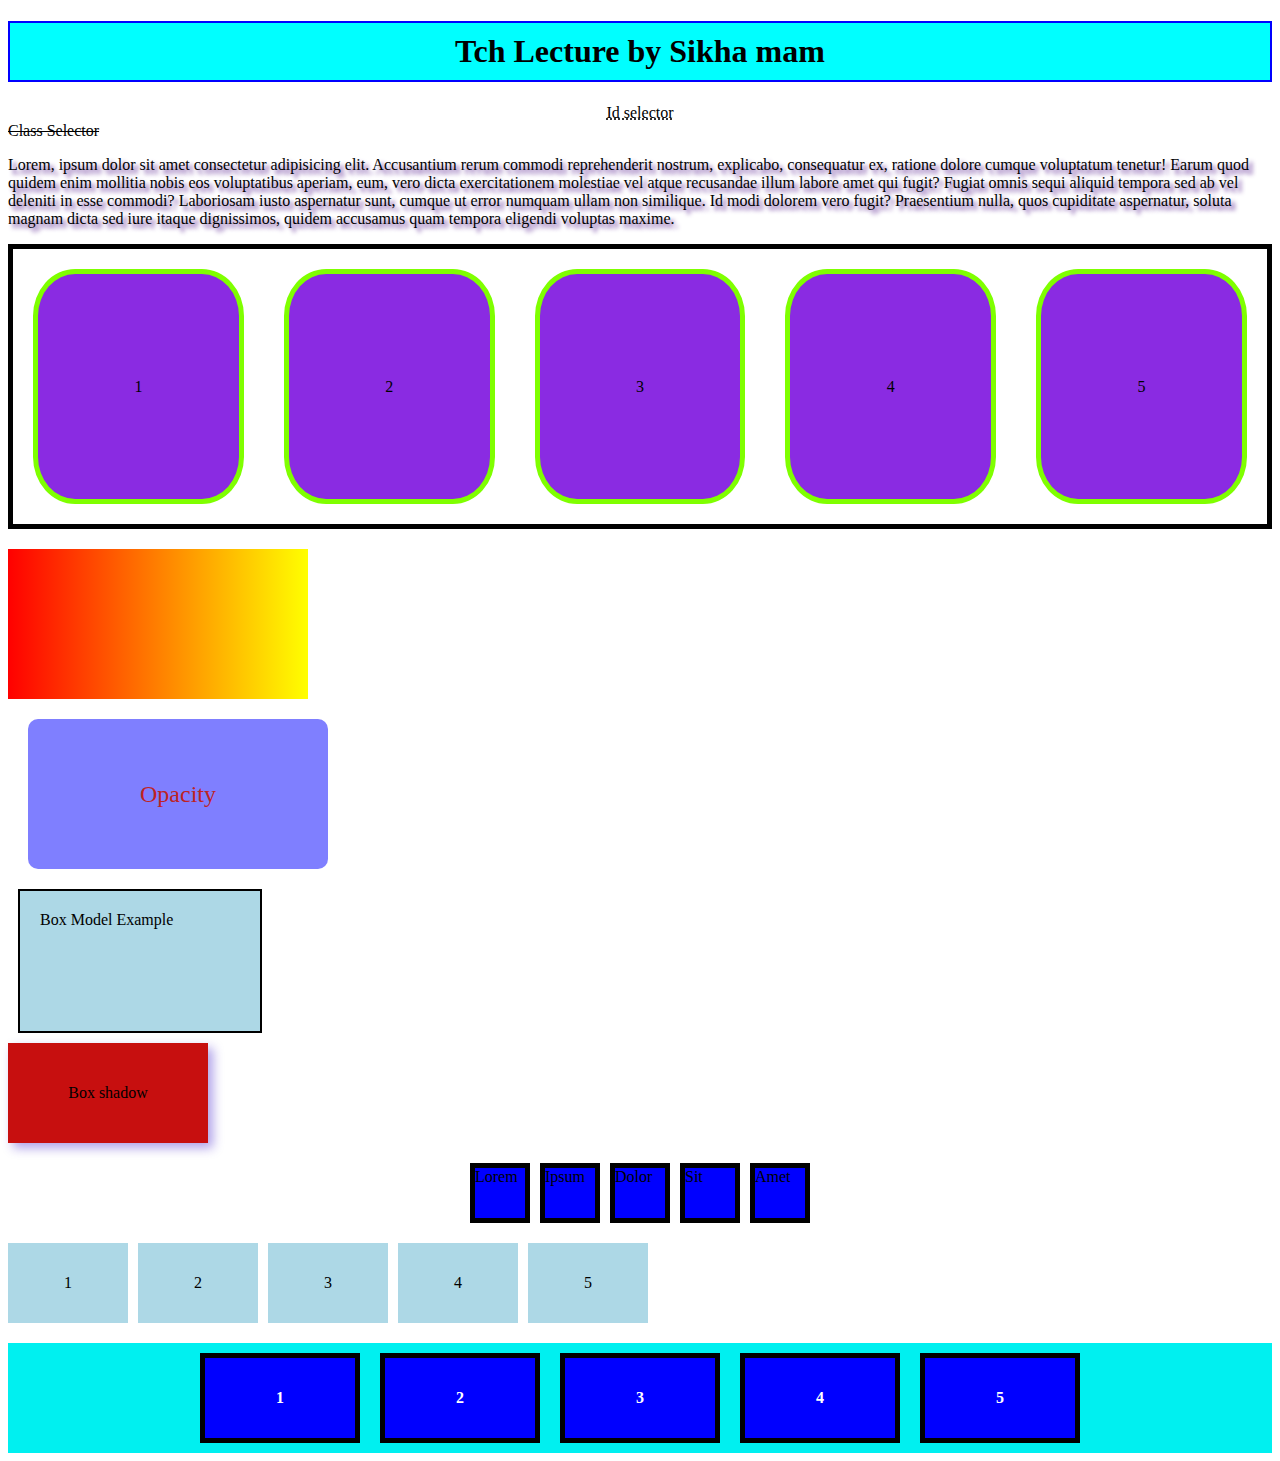
<file: day3{13 feb}/index.html>
<!DOCTYPE html>
<html lang="en">
<head>
  <meta charset="UTF-8">
  <meta name="viewport" content="width=device-width, initial-scale=1.0">
  <title>Document</title>
  <link rel="stylesheet" href="style.css">
</head>
<body>

  <h1 style="background-color: aqua;">
    Tch Lecture by Sikha mam
  </h1>

  <div id="div">Id selector</div>
  <div class="class">Class Selector</div>

  <p>
    Lorem, ipsum dolor sit amet consectetur adipisicing elit. Accusantium rerum commodi reprehenderit nostrum, explicabo, consequatur ex, ratione dolore cumque voluptatum tenetur! Earum quod quidem enim mollitia nobis eos voluptatibus aperiam, eum, vero dicta exercitationem molestiae vel atque recusandae illum labore amet qui fugit? Fugiat omnis sequi aliquid tempora sed ab vel deleniti in esse commodi? Laboriosam iusto aspernatur sunt, cumque ut error numquam ullam non similique. Id modi dolorem vero fugit? Praesentium nulla, quos cupiditate aspernatur, soluta magnam dicta sed iure itaque dignissimos, quidem accusamus quam tempora eligendi voluptas maxime.
  </p>

  <div class="parent">
    <div class="child">1</div>
    <div class="child">2</div>
    <div class="child">3</div>
    <div class="child">4</div>
    <div class="child">5</div>
  </div>

  <div class="grad"></div>

  <div class="opace">Opacity</div>
  <div class="cla"></div>

  <div class="boxmodel">
    Box Model Example
  </div>

  <div class="boxshadow">Box shadow</div>

  <div id="flex">
    <div class="stud">Lorem</div>
    <div class="stud">Ipsum</div>
    <div class="stud">Dolor</div>
    <div class="stud">Sit</div>
    <div class="stud">Amet</div>
  </div>

  <div class="container">
    <div class="item">1</div>
    <div class="item">2</div>
    <div class="item">3</div>
    <div class="item">4</div>
    <div class="item">5</div>
  </div>




  <div class="blue-row">
  <div class="blue-box">1</div>
  <div class="blue-box">2</div>
  <div class="blue-box">3</div>
  <div class="blue-box">4</div>
  <div class="blue-box">5</div>
</div>


</body>
</html>
</file>
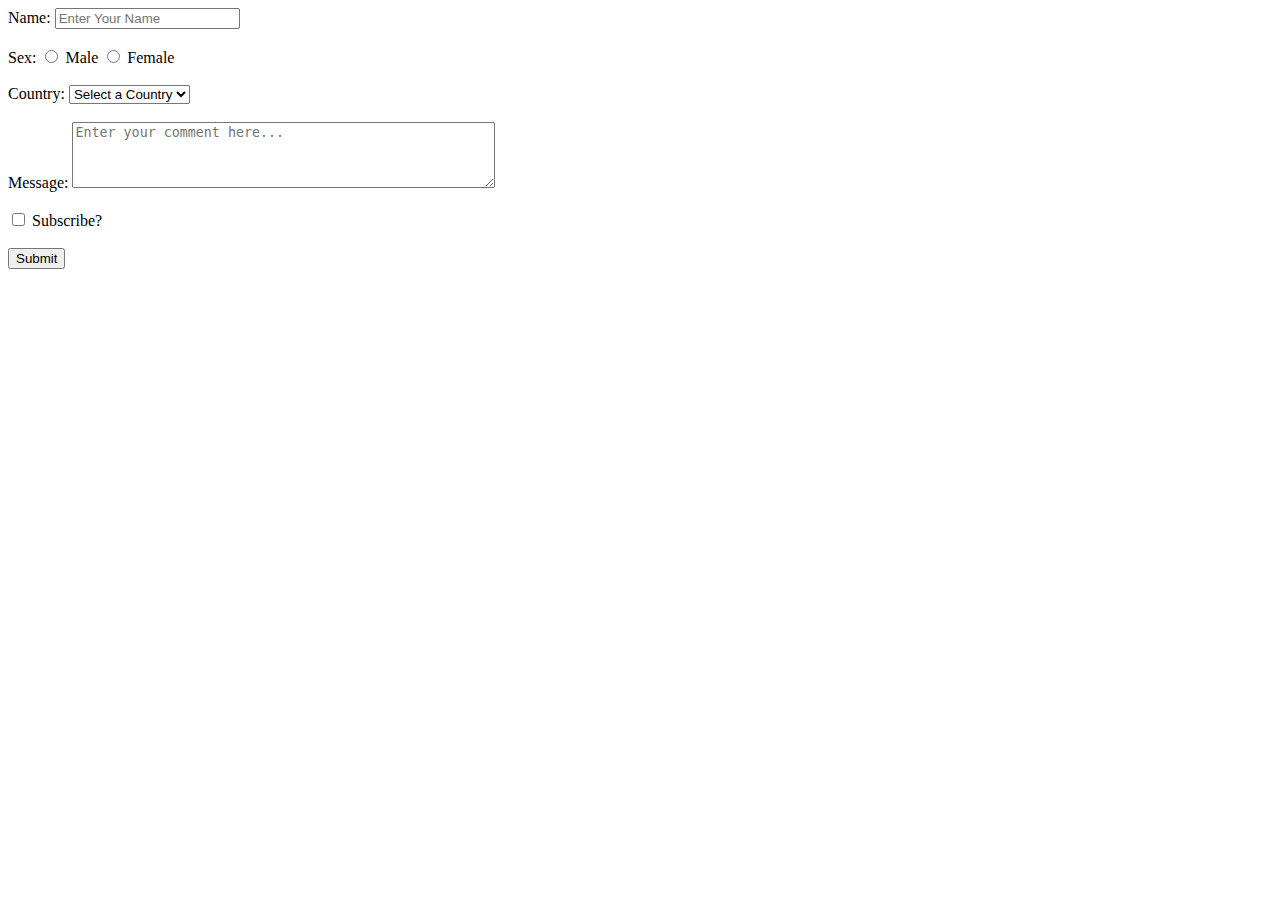
<file: Assignments/Ass1/index.html>
<!DOCTYPE html>
<html lang="en">
<head>
    <meta charset="UTF-8">
    <meta name="viewport" content="width=device-width, initial-scale=1.0">
    <title>Assignment 1</title>
</head>
<body>

<form action="#" method="post">
    
    Name:
    <input type="text" name="name" placeholder="Enter Your Name">
    <br><br>

    Sex:
    <input type="radio" id="male" name="gender" value="male">
    <label for="male">Male</label>

    <input type="radio" id="female" name="gender" value="female">
    <label for="female">Female</label>
    <br><br>

    Country:
    <select name="country">
        <option value="">Select a Country</option>
        <option value="india">India</option>
        <option value="uk">UK</option>
        <option value="japan">Japan</option>
        <option value="usa">USA</option>
    </select>
    <br><br>

    Message:
    <textarea name="comment" rows="4" cols="50" placeholder="Enter your comment here..."></textarea>
    <br><br>

    <input type="checkbox" id="subscribe" name="subscribe" value="yes">
    <label for="subscribe">Subscribe?</label>
    <br><br>

    <input type="submit" value="Submit">

</form>

</body>
</html>
</file>
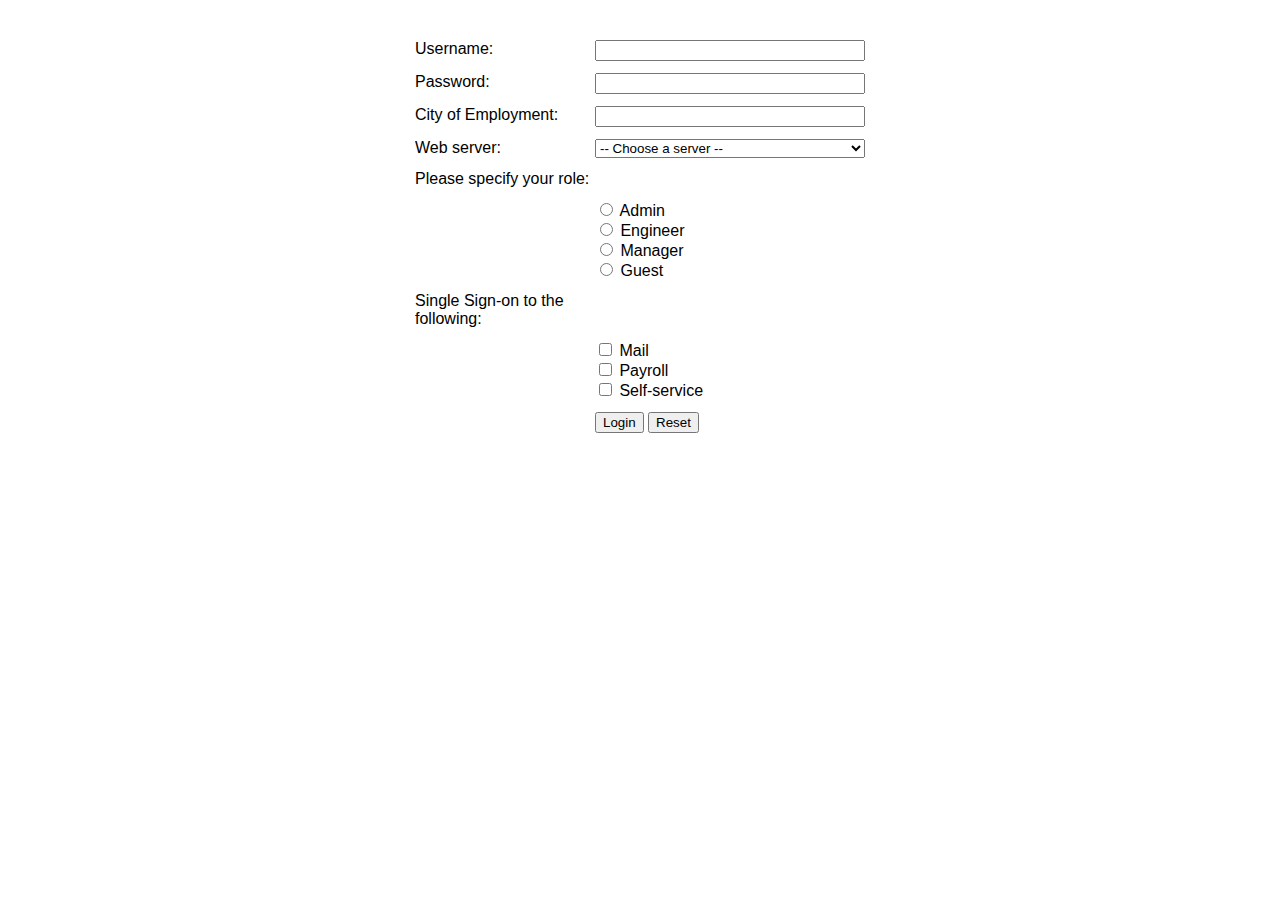
<file: Assignments/Ass2/index.html>
<!DOCTYPE html>
<html>
<head>
    <title>Login Form</title>

    <link rel="stylesheet" href="style.css">
</head>
<body>

<form action="#" method="POST">

    <div class="row">
        <label>Username:</label>
        <input type="text" name="username">
    </div>

    <div class="row">
        <label>Password:</label>
        <input type="password" name="password">
    </div>

    <div class="row">
        <label>City of Employment:</label>
        <input type="text" name="city">
    </div>

    <div class="row">
        <label>Web server:</label>
        <select name="server">
            <option>-- Choose a server --</option>
            <option>Ashish</option>
            <option>Boruto</option>
            <option>Naruto</option>
            <option>Hinata</option>
        </select>
    </div>

    <div class="row">
        <label>Please specify your role:</label>
    </div>

    <div class="indent">
        <input type="radio" name="role" value="admin"> Admin <br>
        <input type="radio" name="role" value="engineer"> Engineer <br>
        <input type="radio" name="role" value="manager"> Manager <br>
        <input type="radio" name="role" value="guest"> Guest
    </div>

    <div class="row">
        <label>Single Sign-on to the following:</label>
    </div>

    <div class="indent">
        <input type="checkbox" name="sso[]" value="mail"> Mail <br>
        <input type="checkbox" name="sso[]" value="payroll"> Payroll <br>
        <input type="checkbox" name="sso[]" value="self-service"> Self-service
    </div>

    <div class="buttons">
        <input type="submit" value="Login">
        <input type="reset" value="Reset">
    </div>

</form>

</body>
</html>
</file>
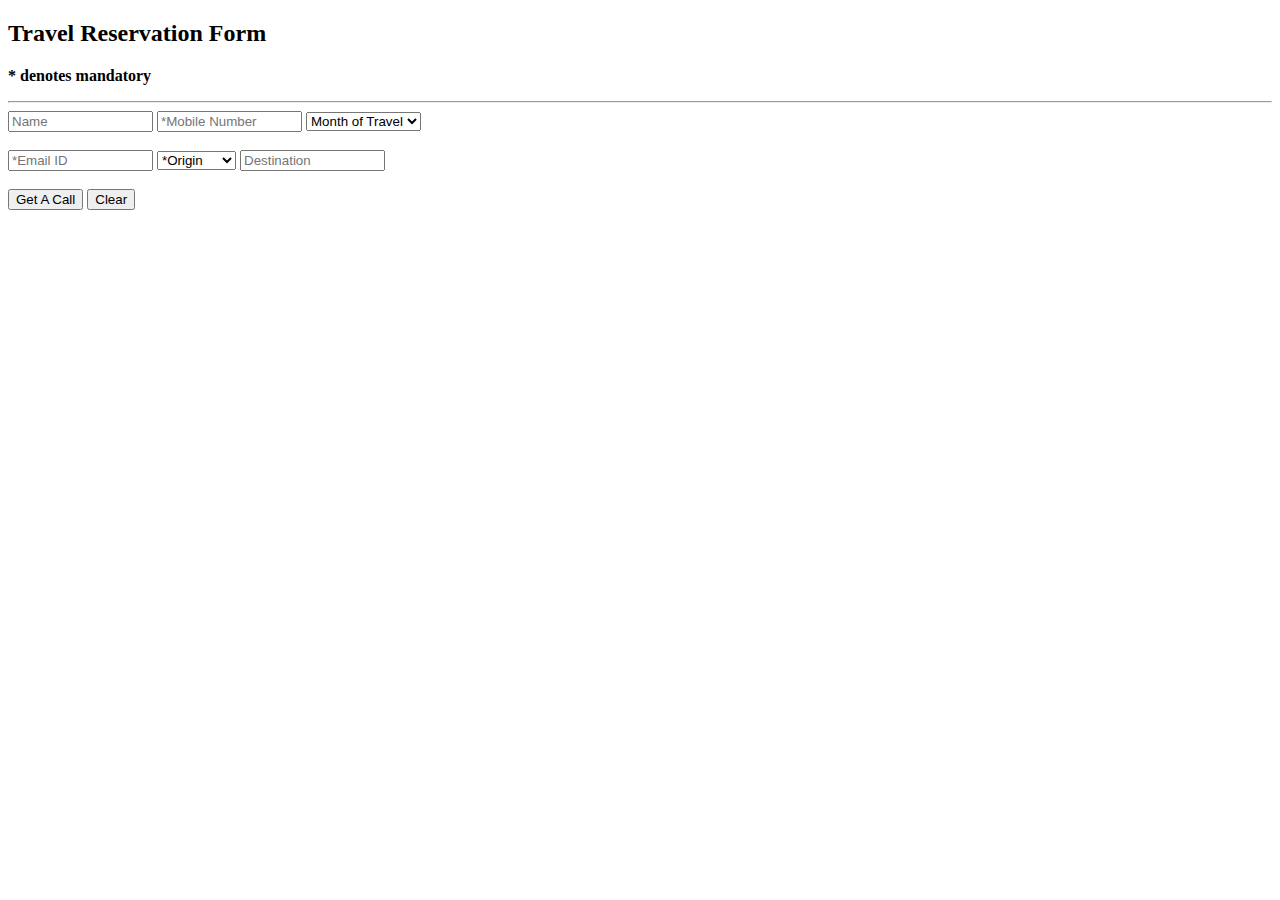
<file: Assignments/Ass3/index.html>
<!DOCTYPE html>
<html>
<head>
    <title>Travel Reservation Form</title>
</head>
<body>

<h2>Travel Reservation Form</h2>
<p><b>* denotes mandatory</b></p>
<hr>

<form>

    <input type="text" name="name" placeholder="Name" size="15">
    <input type="text" name="mobile" placeholder="*Mobile Number" size="15">
    <select name="month">
        <option>Month of Travel</option>
        <option>January</option>
        <option>February</option>
        <option>March</option>
        <option>April</option>
        <option>May</option>
        <option>June</option>
        <option>July</option>
        <option>August</option>
        <option>September</option>
        <option>October</option>
        <option>November</option>
        <option>December</option>
    </select>
    <br><br>

    <input type="email" name="email" placeholder="*Email ID" size="15">
    <select name="origin">
        <option>*Origin</option>
        <option>New York</option>
        <option>London</option>
        <option>Paris</option>
        <option>Tokyo</option>
        <option>Delhi</option>
    </select>
    <input type="text" name="destination" placeholder="Destination" size="15">
    <br><br>

    <input type="submit" value="Get A Call">
    <input type="reset" value="Clear">

</form>

</body>
</html>
</file>
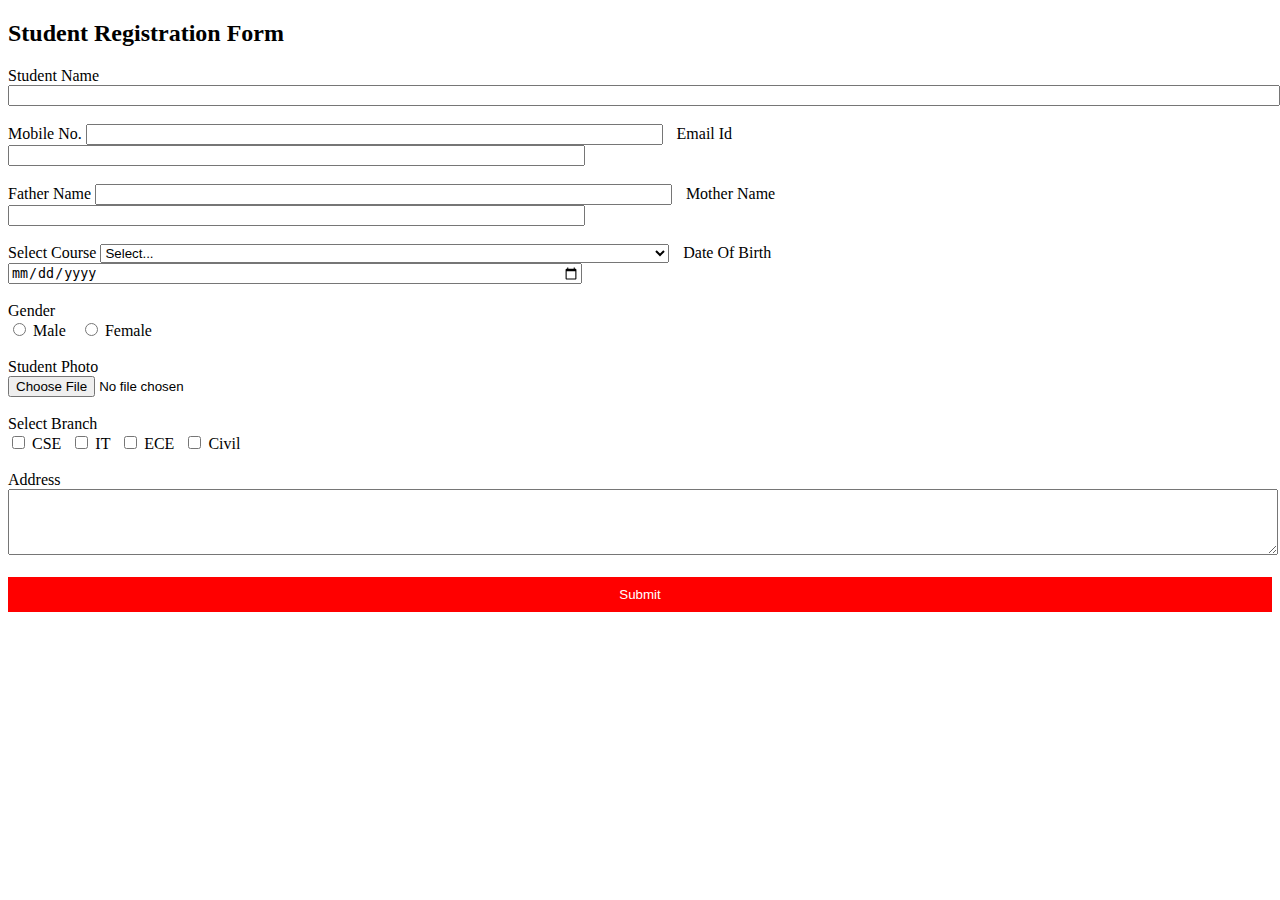
<file: Assignments/Ass4/index.html>
<!DOCTYPE html>
<html>
<head>
    <title>Student Registration Form</title>
</head>
<body>

    <h2>Student Registration Form</h2>

    <form>

        
        <label for="studentName">Student Name</label><br>
        <input type="text" id="studentName" name="studentName" style="width: 100%;"><br><br>

       
        <label for="mobile">Mobile No.</label>
        <input type="text" id="mobile" name="mobile" style="width: 45%;">

        <label for="email" style="margin-left: 10px;">Email Id</label>
        <input type="email" id="email" name="email" style="width: 45%;"><br><br>

        
        <label for="fatherName">Father Name</label>
        <input type="text" id="fatherName" name="fatherName" style="width: 45%;">

        <label for="motherName" style="margin-left: 10px;">Mother Name</label>
        <input type="text" id="motherName" name="motherName" style="width: 45%;"><br><br>

        
        <label for="course">Select Course</label>
        <select id="course" name="course" style="width: 45%;">
            <option value="">Select...</option>
            <option value="bsc">B.Sc</option>
            <option value="bca">BCA</option>
            <option value="btech">B.Tech</option>
            <option value="mba">MBA</option>
        </select>

        <label for="dob" style="margin-left: 10px;">Date Of Birth</label>
        <input type="date" id="dob" name="dob" style="width: 45%;"><br><br>

        
        <label>Gender</label><br>
        <input type="radio" id="male" name="gender" value="male">
        <label for="male">Male</label>

        <input type="radio" id="female" name="gender" value="female" style="margin-left: 15px;">
        <label for="female">Female</label><br><br>

        <label for="photo">Student Photo</label><br>
        <input type="file" id="photo" name="photo"><br><br>

        
        <label>Select Branch</label><br>
        <input type="checkbox" id="cse" name="branch" value="cse">
        <label for="cse">CSE</label>

        <input type="checkbox" id="it" name="branch" value="it" style="margin-left: 10px;">
        <label for="it">IT</label>

        <input type="checkbox" id="ece" name="branch" value="ece" style="margin-left: 10px;">
        <label for="ece">ECE</label>

        <input type="checkbox" id="civil" name="branch" value="civil" style="margin-left: 10px;">
        <label for="civil">Civil</label><br><br>

        
        <label for="address">Address</label><br>
        <textarea id="address" name="address" rows="4" style="width: 100%;"></textarea><br><br>

        
        <input type="submit" value="Submit" style="background-color: red; color: white; width: 100%; padding: 10px; border: none;">

    </form>

</body>
</html>
</file>
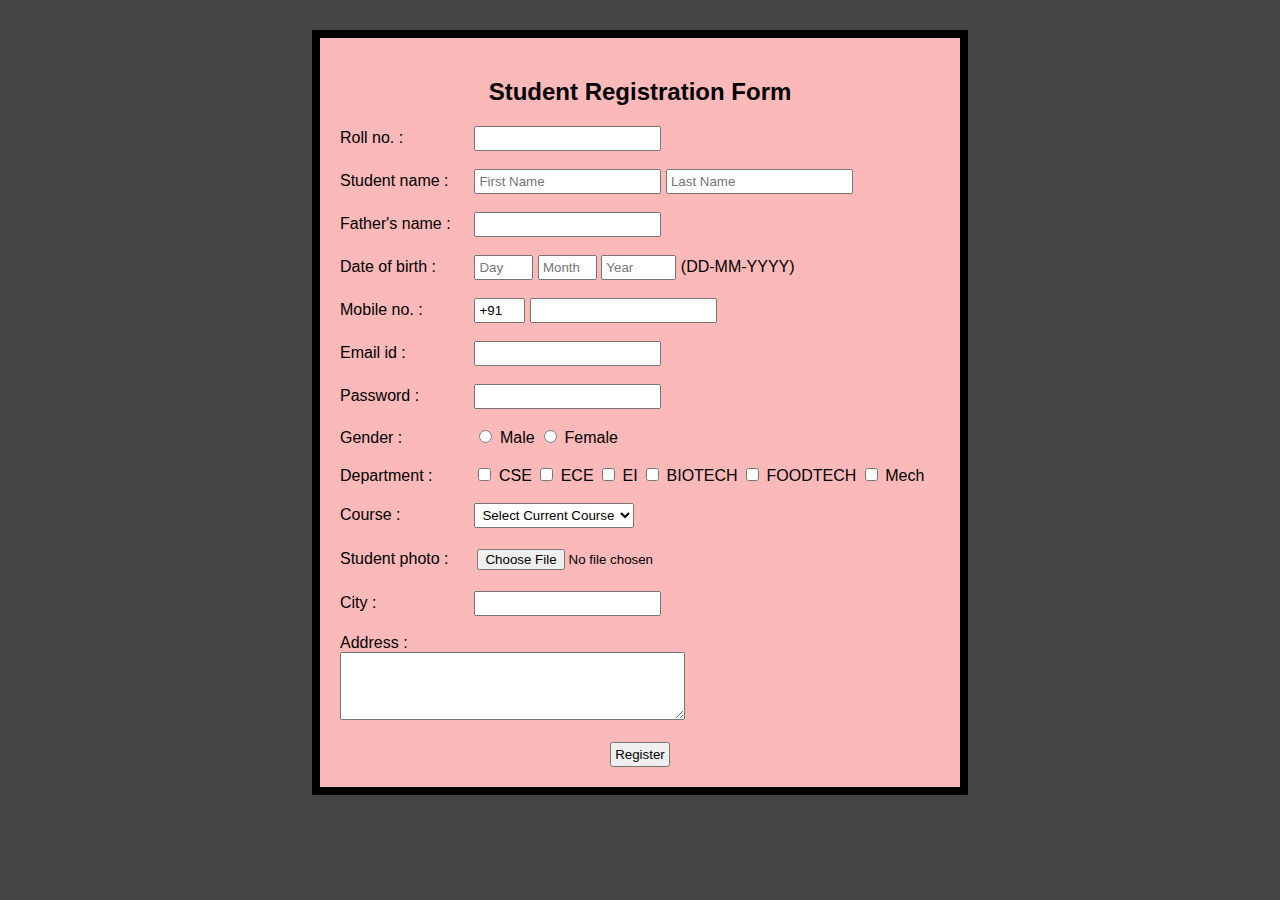
<file: Assignments/Ass5/index.html>
<!DOCTYPE html>
<html>
<head>
    <title>Student Registration Form</title>
    <link rel="stylesheet" href="style.css">
</head>
<body>

<div class="box">
    <h2>Student Registration Form</h2>

    <form>
        <label>Roll no. :</label>
        <input type="text"><br><br>

        <label>Student name :</label>
        <input type="text" placeholder="First Name">
        <input type="text" placeholder="Last Name"><br><br>

        <label>Father's name :</label>
        <input type="text"><br><br>

        <label>Date of birth :</label>
        <input type="text" placeholder="Day" size="4">
        <input type="text" placeholder="Month" size="4">
        <input type="text" placeholder="Year" size="6"> (DD-MM-YYYY)
        <br><br>

        <label>Mobile no. :</label>
        <input type="text" value="+91" size="3">
        <input type="text"><br><br>

        <label>Email id :</label>
        <input type="email"><br><br>

        <label>Password :</label>
        <input type="password"><br><br>

        <label>Gender :</label>
        <input type="radio" name="g"> Male
        <input type="radio" name="g"> Female
        <br><br>

        <label>Department :</label>
        <input type="checkbox"> CSE
        <input type="checkbox"> ECE
        <input type="checkbox"> EI
        <input type="checkbox"> BIOTECH
        <input type="checkbox"> FOODTECH
        <input type="checkbox"> Mech
        <br><br>

        <label>Course :</label>
        <select>
            <option>Select Current Course</option>
            <option>B.Tech</option>
            <option>BCA</option>
            <option>MCA</option>
            <option>M.Tech</option>
        </select>
        <br><br>

        <label>Student photo :</label>
        <input type="file"><br><br>

        <label>City :</label>
        <input type="text"><br><br>

        <label>Address :</label><br>
        <textarea rows="4" cols="40"></textarea>
        <br><br>

        <center>
            <input type="submit" value="Register">
        </center>
    </form>
</div>

</body>
</html>
</file>
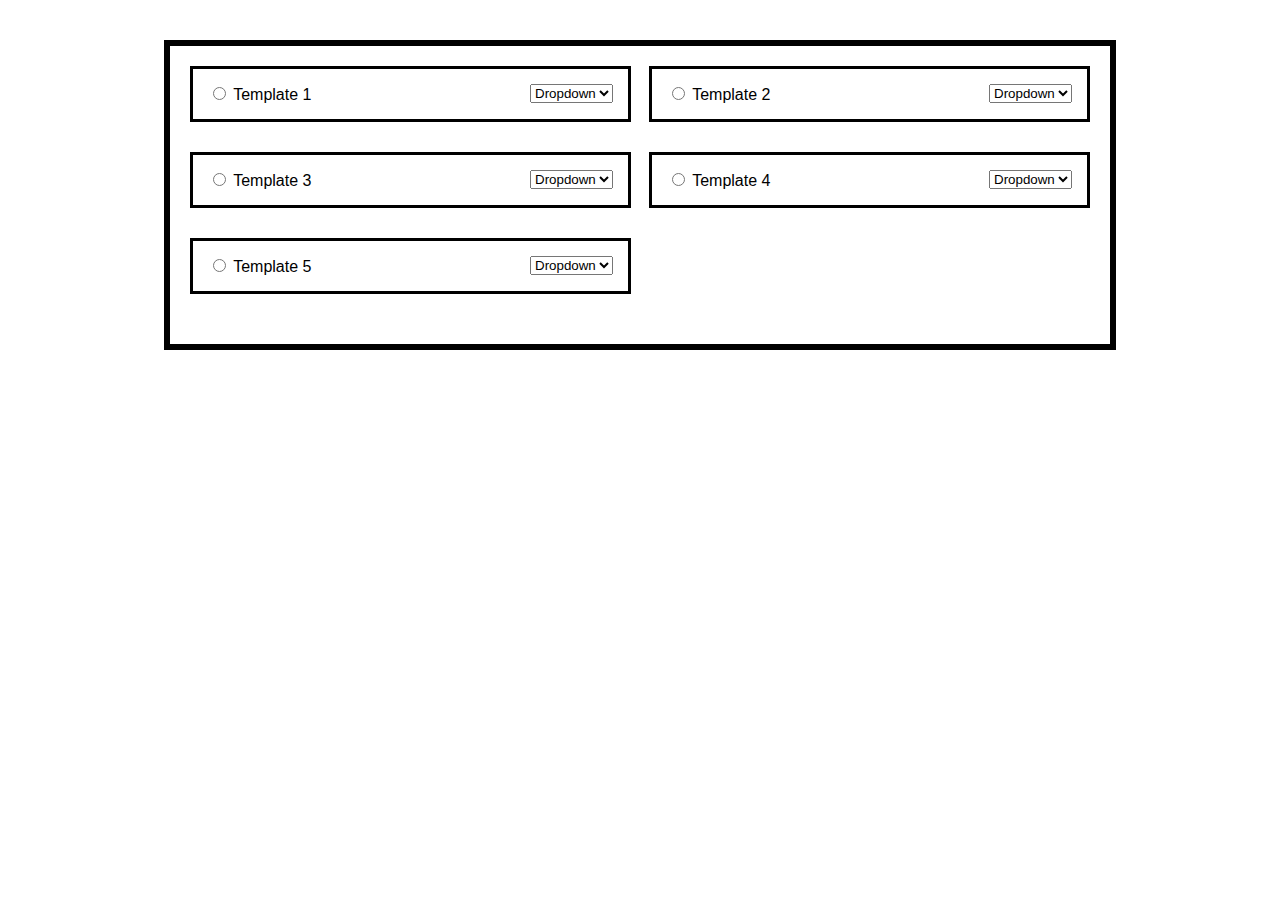
<file: Assignments/Ass6/index.html>
<!DOCTYPE html>
<html>
<head>
    <title>Templates</title>
    <link rel="stylesheet" href="style.css">
</head>
<body>

<div class="box">

    <div class="row">
        <div class="item">
            <input type="radio" name="t"> Template 1
            <select>
                <option>Dropdown</option>
            </select>
        </div>

        <div class="item">
            <input type="radio" name="t"> Template 2
            <select>
                <option>Dropdown</option>
            </select>
        </div>
    </div>

    <div class="row">
        <div class="item">
            <input type="radio" name="t"> Template 3
            <select>
                <option>Dropdown</option>
            </select>
        </div>

        <div class="item">
            <input type="radio" name="t"> Template 4
            <select>
                <option>Dropdown</option>
            </select>
        </div>
    </div>

    <div class="row">
        <div class="item">
            <input type="radio" name="t"> Template 5
            <select>
                <option>Dropdown</option>
            </select>
        </div>
    </div>

</div>

</body>
</html>
</file>
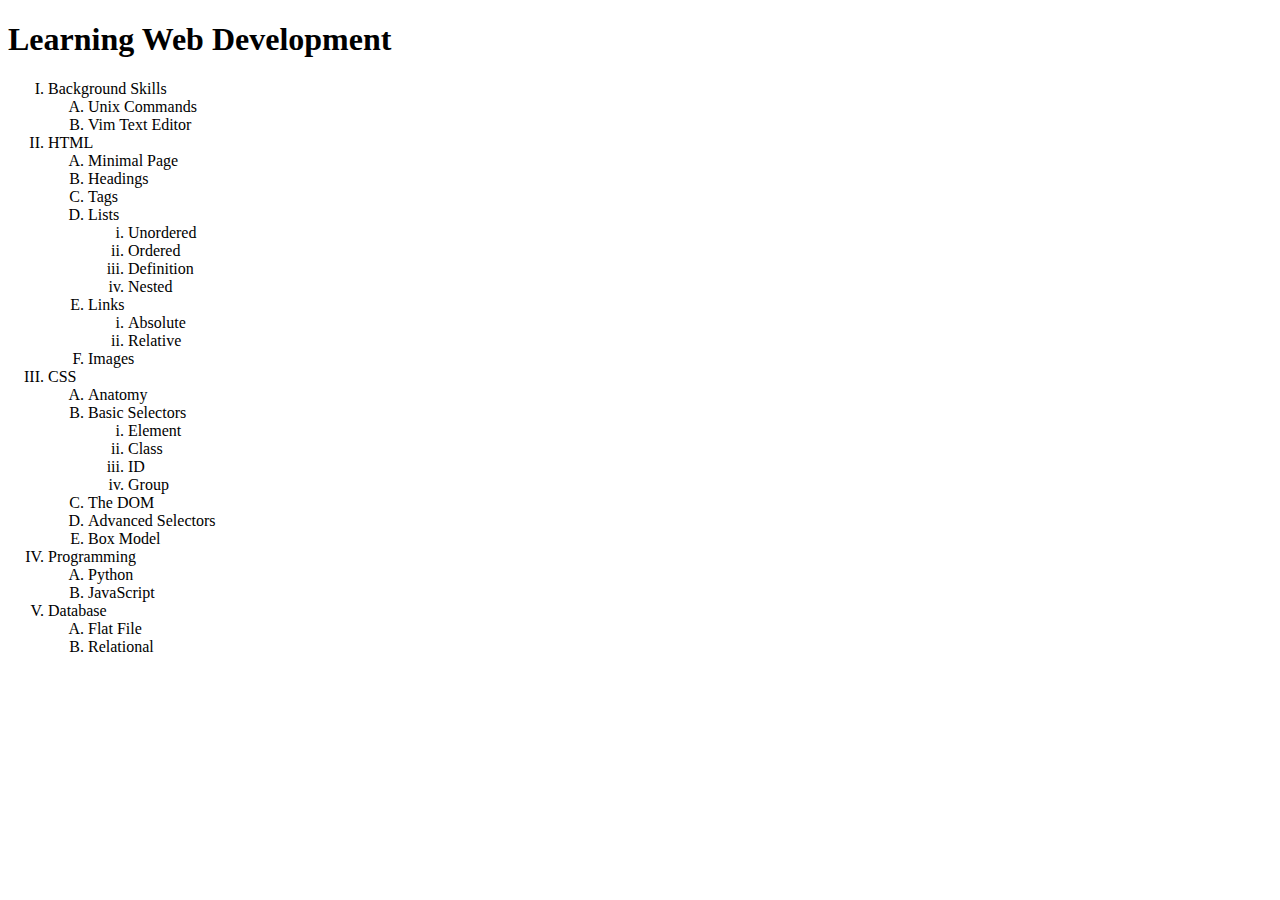
<file: Assignments/Ass7/index.html>
<!-- for roman numbers thing i used some documentations -->

<!DOCTYPE html>
<html>
<head>
    <title>Learning Web Development</title>
</head>
<body>

<h1>Learning Web Development</h1>

<ol type="I">

    <li>Background Skills
        <ol type="A">
            <li>Unix Commands</li>
            <li>Vim Text Editor</li>
        </ol>
    </li>

    <li>HTML
        <ol type="A">
            <li>Minimal Page</li>
            <li>Headings</li>
            <li>Tags</li>
            <li>Lists
                <ol type="i">
                    <li>Unordered</li>
                    <li>Ordered</li>
                    <li>Definition</li>
                    <li>Nested</li>
                </ol>
            </li>
            <li>Links
                <ol type="i">
                    <li>Absolute</li>
                    <li>Relative</li>
                </ol>
            </li>
            <li>Images</li>
        </ol>
    </li>

    <li>CSS
        <ol type="A">
            <li>Anatomy</li>
            <li>Basic Selectors
                <ol type="i">
                    <li>Element</li>
                    <li>Class</li>
                    <li>ID</li>
                    <li>Group</li>
                </ol>
            </li>
            <li>The DOM</li>
            <li>Advanced Selectors</li>
            <li>Box Model</li>
        </ol>
    </li>

    <li>Programming
        <ol type="A">
            <li>Python</li>
            <li>JavaScript</li>
        </ol>
    </li>

    <li>Database
        <ol type="A">
            <li>Flat File</li>
            <li>Relational</li>
        </ol>
    </li>

</ol>

</body>
</html>
</file>
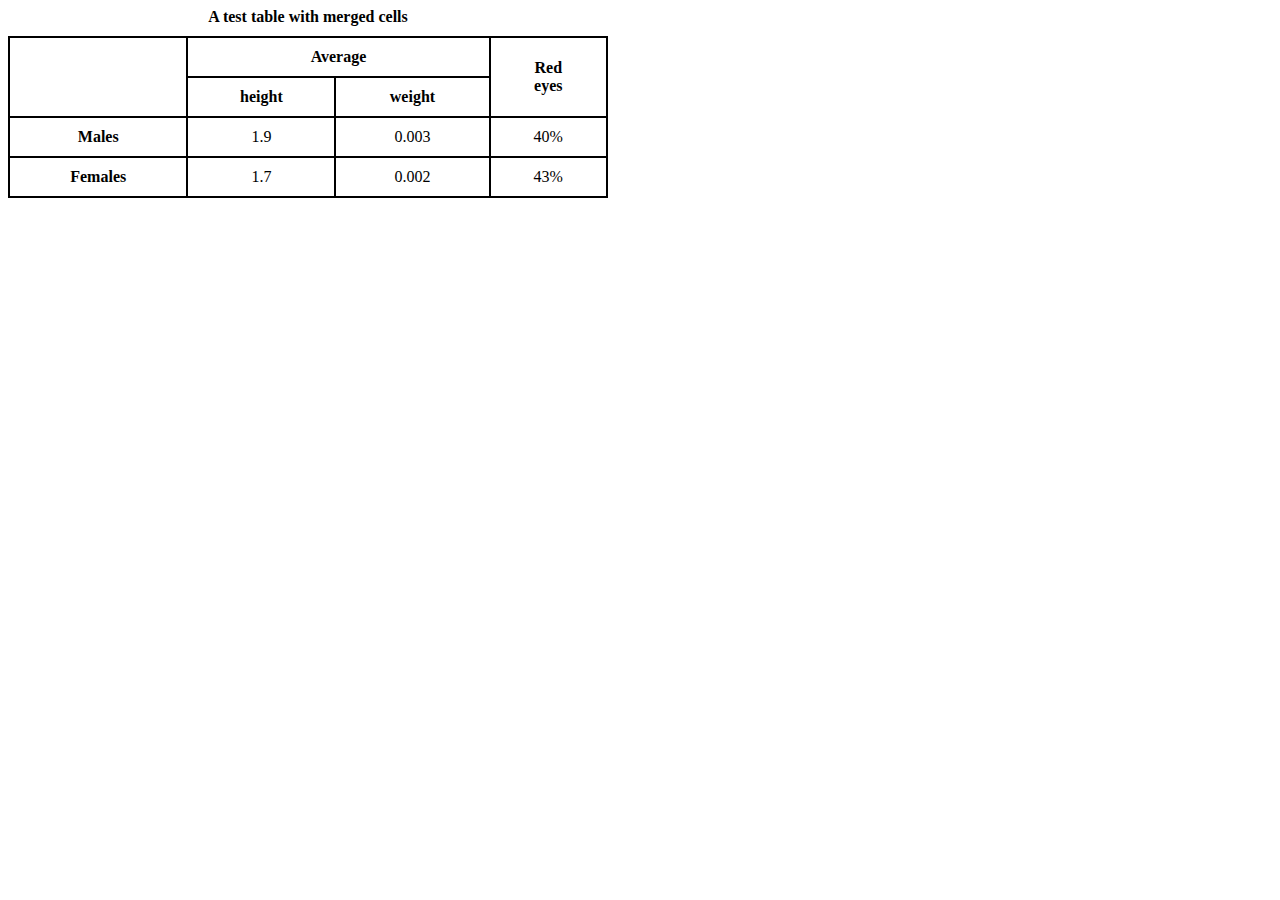
<file: Assignments/Ass8/index.html>
<!DOCTYPE html>
<html>
<head>
    <title>Test Table</title>
    <link rel="stylesheet" href="styles.css">
  
</head>
<body>

<table>
    <caption>A test table with merged cells</caption>

    <tr>
        <th rowspan="2"></th>
        <th colspan="2">Average</th>
        <th rowspan="2">Red<br>eyes</th>
    </tr>

    <tr>
        <th>height</th>
        <th>weight</th>
    </tr>

    <tr>
        <th>Males</th>
        <td>1.9</td>
        <td>0.003</td>
        <td>40%</td>
    </tr>

    <tr>
        <th>Females</th>
        <td>1.7</td>
        <td>0.002</td>
        <td>43%</td>
    </tr>

</table>

</body>
</html>
</file>
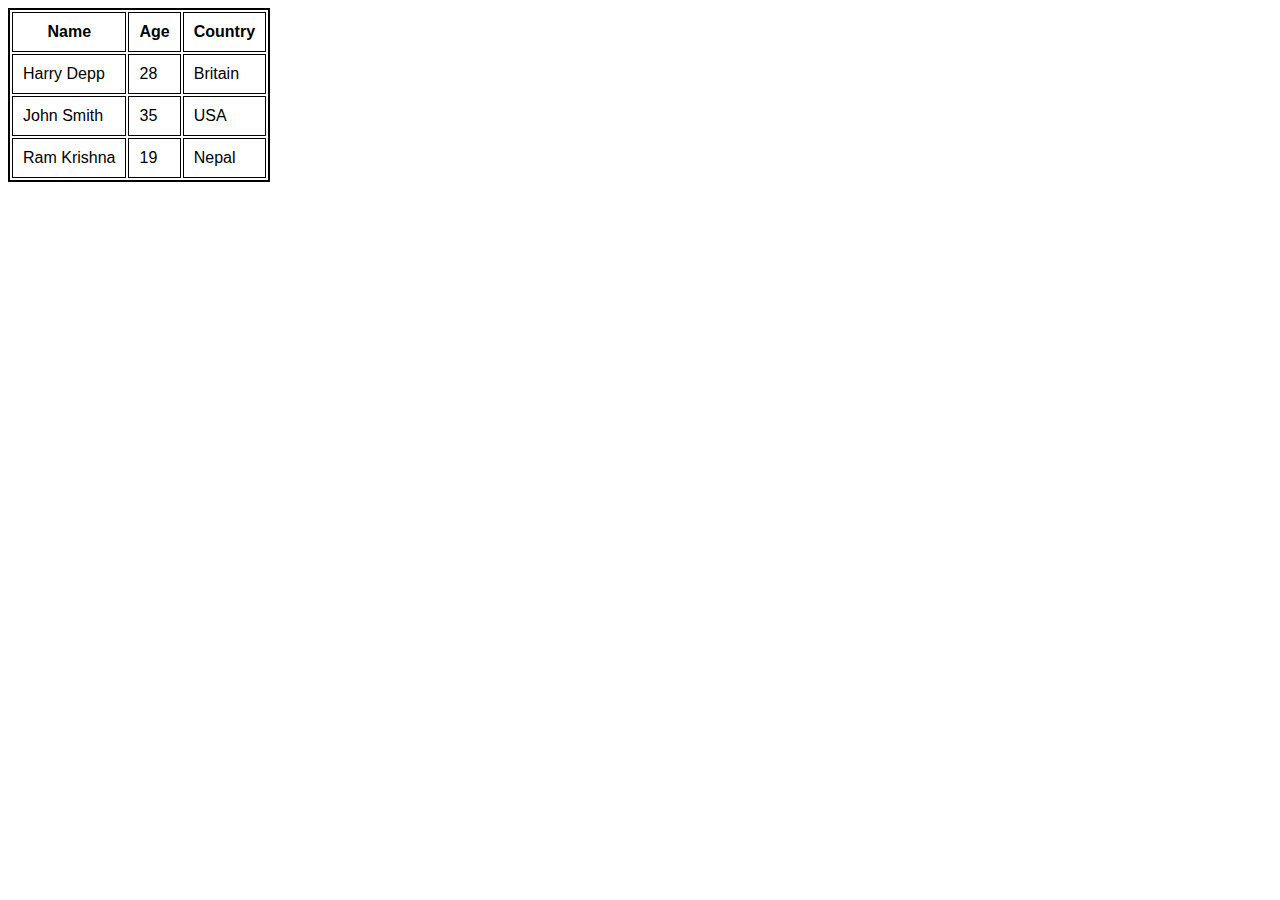
<file: Assignments/Ass9/index.html>
<!DOCTYPE html>
<html>
<head>
    <title>Simple Table</title>
    <link rel="stylesheet" href="style.css">
</head>
<body>

<table>
    <tr>
        <th>Name</th>
        <th>Age</th>
        <th>Country</th>
    </tr>

    <tr>
        <td>Harry Depp</td>
        <td>28</td>
        <td>Britain</td>
    </tr>

    <tr>
        <td>John Smith</td>
        <td>35</td>
        <td>USA</td>
    </tr>

    <tr>
        <td>Ram Krishna</td>
        <td>19</td>
        <td>Nepal</td>
    </tr>
</table>

</body>
</html>
</file>
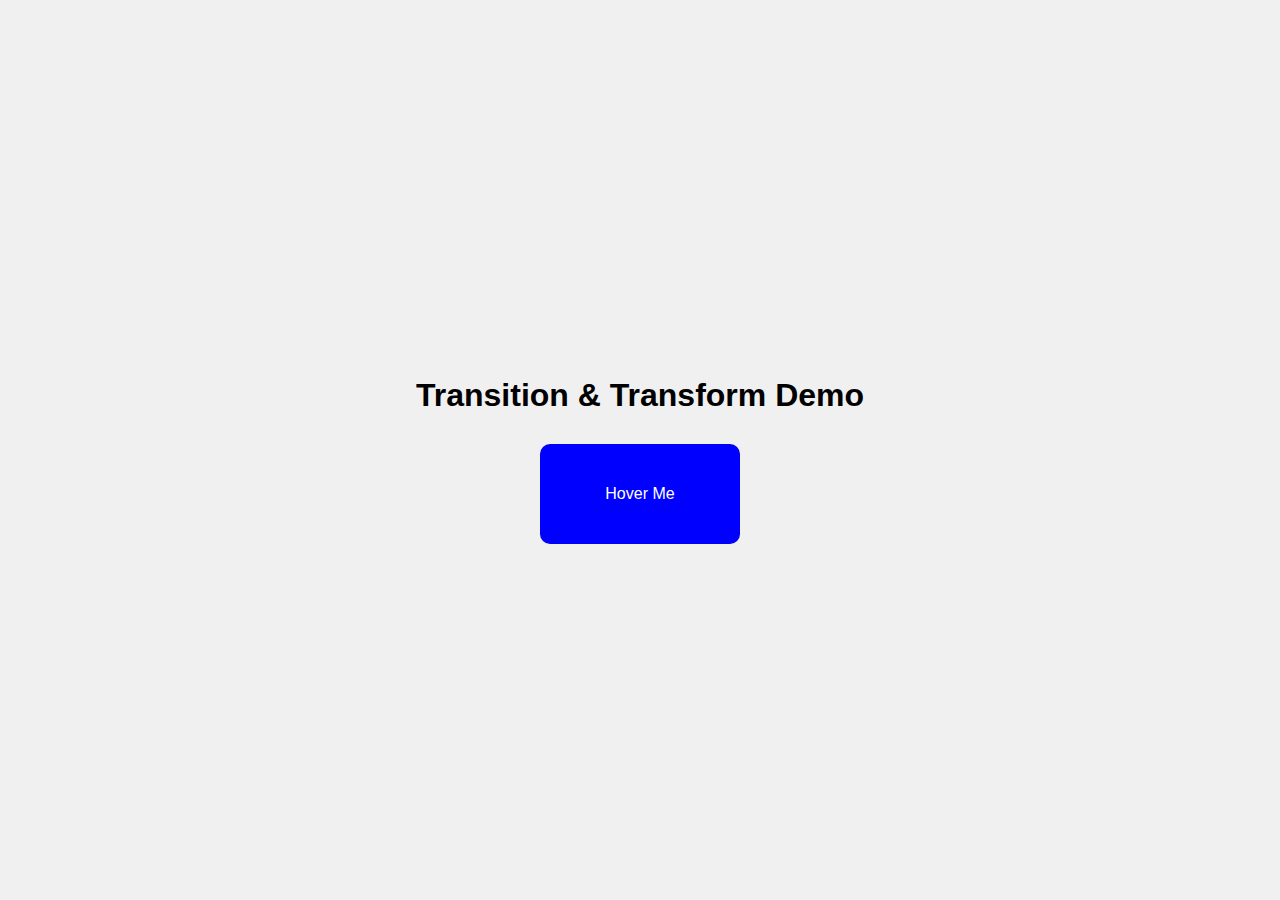
<file: day3{13 feb}/animation.html>
<!DOCTYPE html>
<html lang="en">
<head>
  <meta charset="UTF-8" />
  <meta name="viewport" content="width=device-width, initial-scale=1.0" />
  <title>Transition & Transform Example</title>
  <style>
    /* ====== Body ko center align karna ====== */
body {
  display: flex;               /* flex container banao */
  flex-direction: column;      /* items ko vertical arrange karo */
  justify-content: center;     /* vertically center karo */
  align-items: center;         /* horizontally center karo */
  height: 100vh;               /* pura viewport height lo */
  margin: 0;                   /* default margin hatao */
  background: #f0f0f0;         /* halki grey background */
  font-family: Arial, sans-serif;  /* font set karo */
}

/* ====== Heading style ====== */
h1 {
  margin-bottom: 30px;         /* neeche thoda space do */
}

/* ====== Ye box hai jisko hover pe animate karna hai ====== */
.box {
  width: 200px;                /* box ki width */
  height: 100px;               /* box ki height */
  background: blue;            /* background blue color */
  color: white;                /* text white color */
  display: flex;               /* flex use karo content center karne ke liye */
  justify-content: center;     /* horizontally center karo */
  align-items: center;         /* vertically center karo */
  border-radius: 10px;         /* thode rounded corners */

  /* Smooth animation ke liye transition lagao */
  transition: transform 0.4s ease, background 0.4s ease;
}

/* ====== Hover karte hi ye effects apply honge ====== */
.box:hover {
  /* Thoda bada aur ghumao box ko */
  transform: scale(1.2) rotate(10deg);

  /* Background color badal jaayega */
  background: purple;
}

  </style>
</head>
<body>

  <h1>Transition & Transform Demo</h1>

  <!-- Box with transition and transform -->
  <div class="box">Hover Me</div>

</body>
</html>
</file>
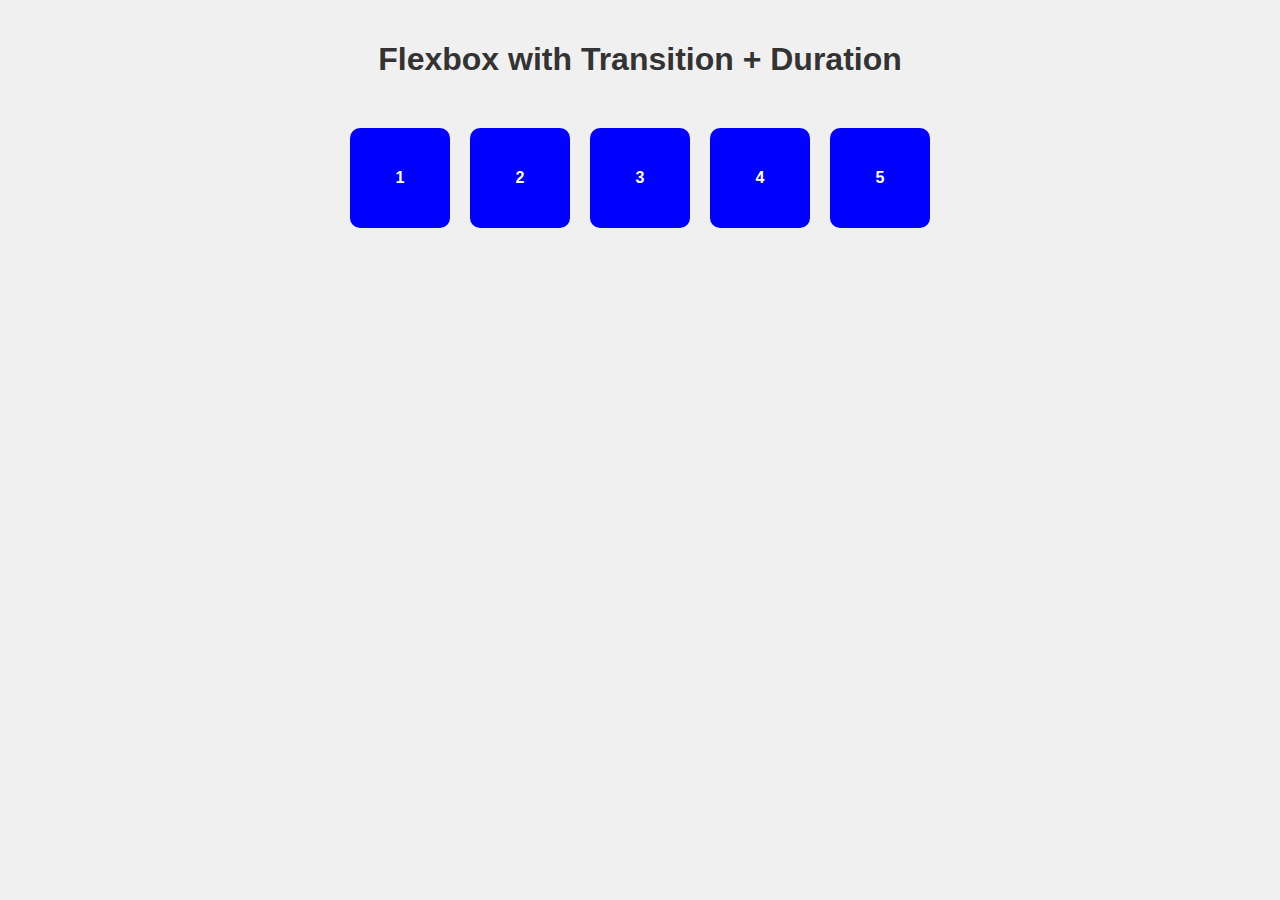
<file: day3{13 feb}/transition.html>
<!DOCTYPE html>
<html lang="en">
<head>
  <meta charset="UTF-8">
  <meta name="viewport" content="width=device-width, initial-scale=1.0">
  <title>Flexbox + Transition Demo</title>
  <style>
    /* ===== Body ===== */
    body {
      display: flex;
      flex-direction: column;
      align-items: center;
      font-family: Arial, sans-serif;
      background: #f0f0f0;
      margin: 0;
      padding: 20px;
    }

    /* ===== Heading ===== */
    h1 {
      margin-bottom: 30px;
      color: #333;
    }

    /* ===== Flex container ===== */
    .blue-row {
      display: flex;            /* Flexbox container */
      gap: 20px;                /* space between boxes */
      justify-content: center;  /* center horizontally */
      margin-top: 20px;
    }

    /* ===== Blue boxes ===== */
    .blue-box {
      width: 100px;
      height: 100px;
      background: blue;
      color: white;
      display: flex;            /* center content inside box */
      justify-content: center;
      align-items: center;
      font-weight: bold;
      border-radius: 10px;

      /* ===== TRANSITION ===== */
      /* transition-property: transform + background, duration 1s, smooth ease */
      transition: transform 1s ease, background 1s ease;
    }

    /* ===== Hover Effect ===== */
    .blue-box:hover {
      transform: scale(1.3) rotate(10deg);    /* box grows + rotates slightly */
      background: darkblue;                   /* color changes */
    }
  </style>
</head>
<body>

  <h1>Flexbox with Transition + Duration</h1>

  <!-- Row of blue boxes -->
  <div class="blue-row">
    <div class="blue-box">1</div>
    <div class="blue-box">2</div>
    <div class="blue-box">3</div>
    <div class="blue-box">4</div>
    <div class="blue-box">5</div>
  </div>

</body>
</html>
</file>
<file: day3{13 feb}/style.css>
/* ====== h1 ====== */
h1 {
  border: 2px solid blue;
  padding: 10px;
  text-align: center;
}

/* ====== ID Selector ====== */
#div {
  text-decoration-line: underline;
  text-decoration-style: dotted;
  text-align: center;
}

/* ====== Class Selector ====== */
.class {
  text-decoration: line-through;
  font-size: medium;
}

/* ====== Paragraph ====== */
p {
  font-display: initial;
  text-shadow: 4px 4px 4px rebeccapurple;
}

/* ====== Child ====== */
.child {
  height: 100px;
  width: 100px;
  background-color: blueviolet;
  border: 5px solid chartreuse;
  margin: 20px;
  padding: 5%;
  display: flex;
  align-items: center;
  justify-content: center;
  border-radius: 20%;
}

/* ====== Parent Flex ====== */
.parent {
  display: flex;
  border: 5px solid black;
}

/* ====== Gradient ====== */
.grad {
  width: 300px;
  height: 150px;
  background: linear-gradient(to right, red, yellow);
  margin: 20px 0;
}

/* ====== Opacity (only background) ====== */
.opace {
  width: 300px;
  height: 150px;
  background: rgba(0, 0, 255, 0.5);
  color: rgb(190, 34, 34);
  display: flex;
  justify-content: center;
  align-items: center;
  font-size: 24px;
  border-radius: 10px;
  margin: 20px;
}

/* ====== Box Model ====== */
.boxmodel {
  width: 200px;
  height: 100px;
  padding: 20px;
  border: 2px solid black;
  margin: 10px;
  background: lightblue;
}

/* ====== Box Shadow ====== */
.boxshadow {
  width: 200px;
  height: 100px;
  background: #c70f0f;
  display: flex;
  justify-content: center;
  align-items: center;
  box-shadow: 5px 5px 10px rgba(57, 22, 199, 0.4);
}

/* ====== Flex Wrap ====== */
#flex {
  display: flex;
  flex-wrap: wrap;
  gap: 10px;
  margin: 20px 0;
  justify-content: center;
  align-items: center;
}

.stud {
  height: 50px;
  width: 50px;
  background-color: blue;
  border: 5px solid black;
}

/* ====== Flex Direction Example ====== */
.container {
  display: flex;
  flex-wrap: wrap;
  gap: 10px;
  margin: 20px 0;
}

.item {
  width: 120px;
  height: 80px;
  background: lightblue;
  display: flex;
  justify-content: center;
  align-items: center;
}

.blue-row {
  display: flex;
  gap: 20px;
  justify-content: center;
  margin-top: 20px;
  background: #00f0f0; /* light cyan background like your image */
  padding: 10px;
}

.blue-box {
  width: 150px;
  height: 80px;
  background: blue;
  border: 5px solid black;
  display: flex;
  justify-content: center;
  align-items: center;
  color: white;
  font-weight: bold;
}
/* align items vertical ko center karta hai aur justify content horizontally center karte hai :- by sikha mam */
/* align content ka use karte hai taaki content next line me aa jai */
</file>
<file: Assignments/Ass2/style.css>
body {
  font-family: Arial, sans-serif;
}

form {
  width: 450px;
  margin: 40px auto;
}

.row {
  display: flex;
  margin-bottom: 12px;
}

.row label {
  width: 180px;
}

.row input,
.row select {
  flex: 1;
}

.indent {
  margin-left: 180px;
  margin-bottom: 12px;
}

.buttons {
  margin-left: 180px;
}
</file>
<file: Assignments/Ass5/style.css>
body {
    background: #444;
    font-family: Arial;
}

.box {
    width: 600px;
    margin: 30px auto;
    background: #fbb9b9;
    padding: 20px;
    border: 8px solid black;
}

h2 {
    text-align: center;
}

label {
    display: inline-block;
    width: 130px;
}

input, select, textarea {
    padding: 3px;
}
</file>
<file: Assignments/Ass6/style.css>
body {
    font-family: Arial;
}

.box {
    width: 900px;
    margin: 40px auto;
    background: white;
    padding: 20px;
    border: 6px solid black;
}

.row {
    display: flex;
    justify-content: space-between;
    margin-bottom: 30px;
}

.item {
    width: 45%;
    background: white;
    border: 3px solid black;
    padding: 15px;
}

select {
    float: right;
}
</file>
<file: Assignments/Ass8/styles.css>
table {
            border-collapse: collapse;
            width: 600px;
            text-align: center;
        }
        th, td {
            border: 2px solid black;
            padding: 10px;
        }
        caption {
            font-weight: bold;
            margin-bottom: 10px;
        }
</file>
<file: Assignments/Ass9/style.css>
body {
    font-family: Arial;
}

table {
    border: 2px solid black;
}

th, td {
    border: 1px solid black;
    padding: 10px;
}
</file>
